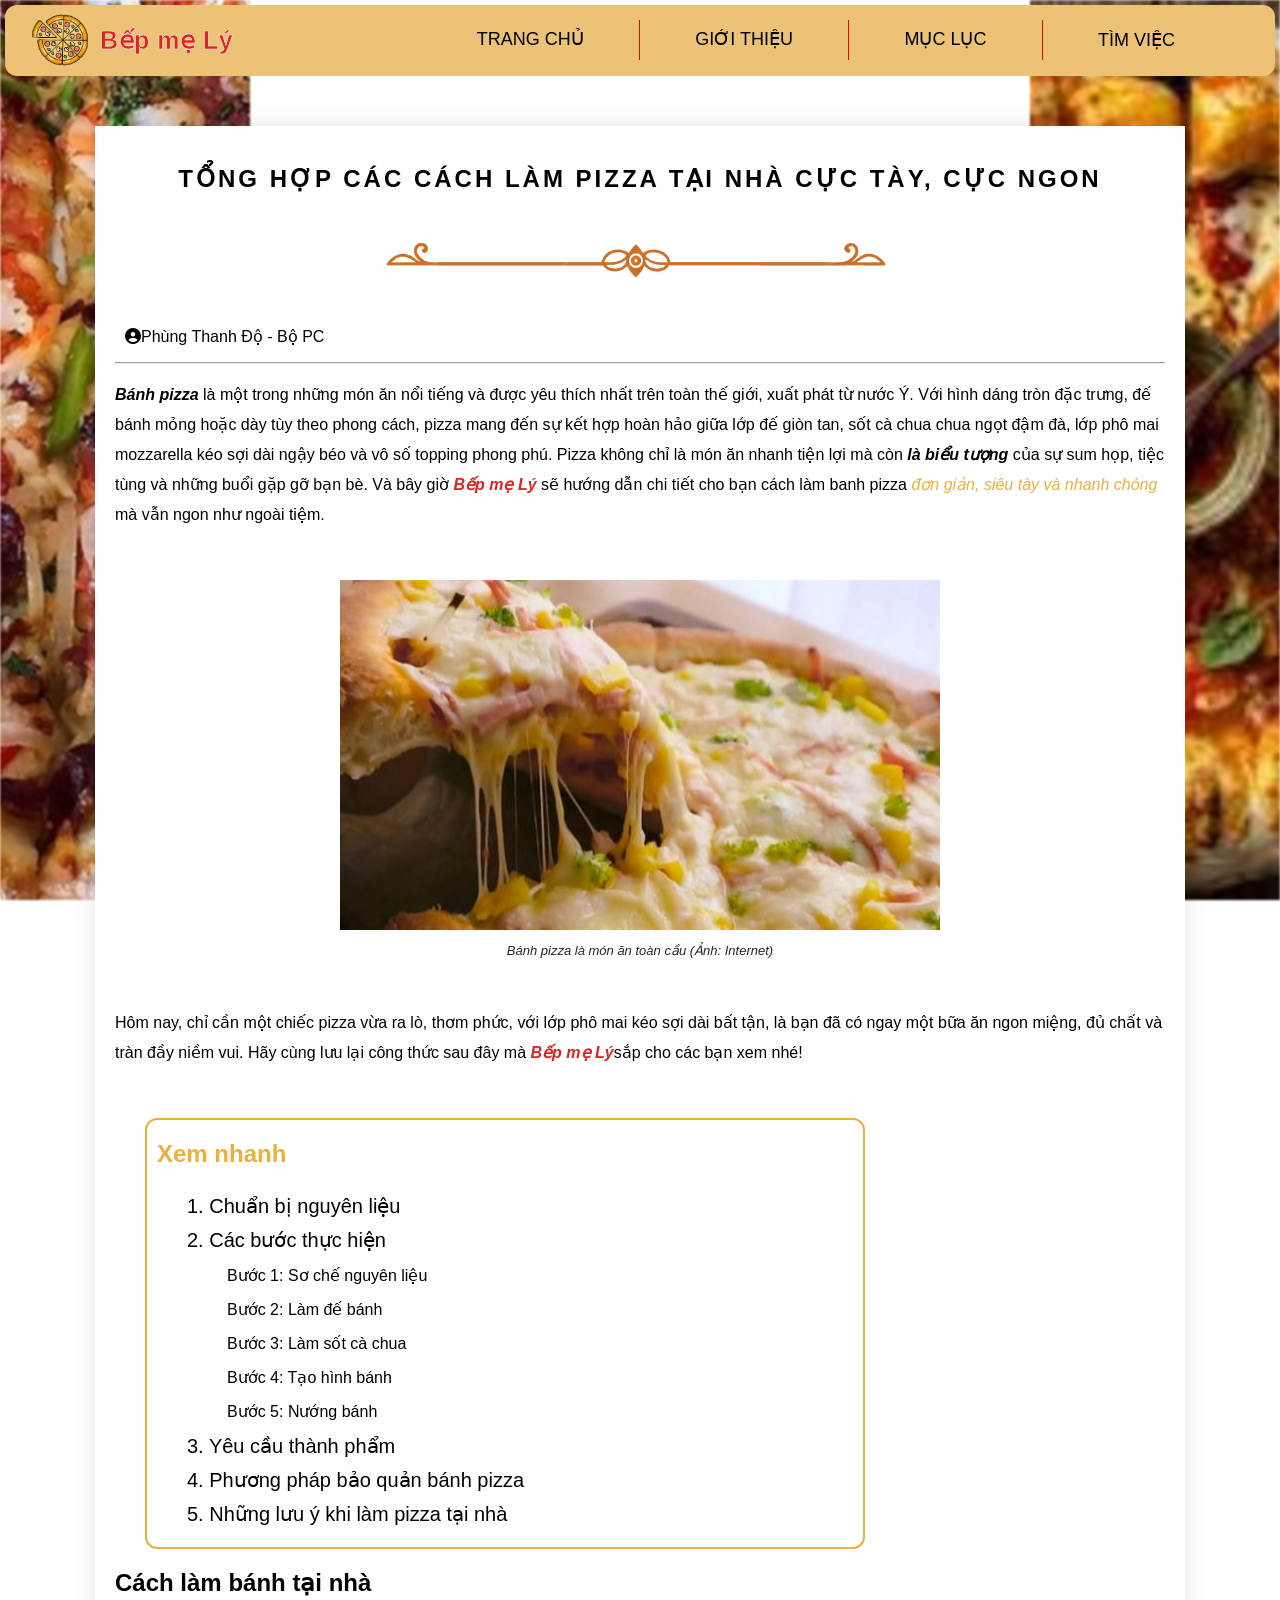
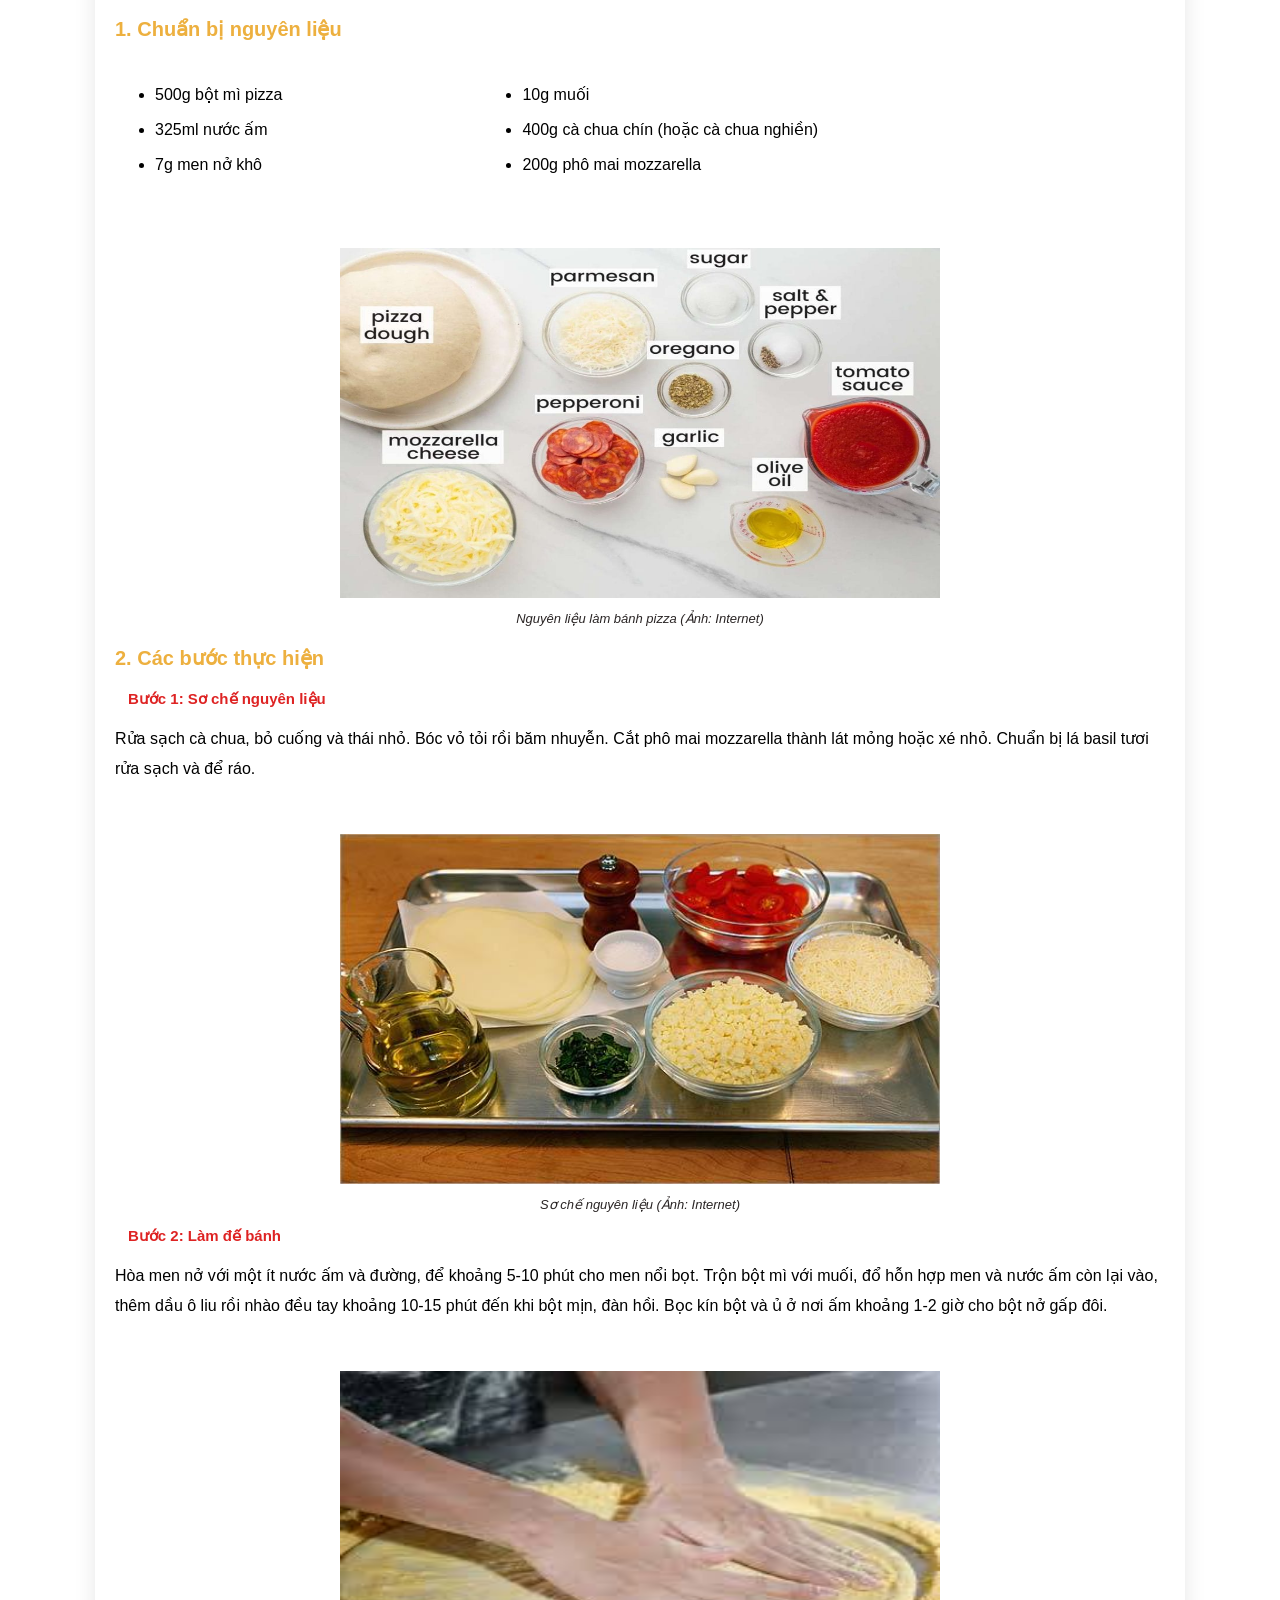
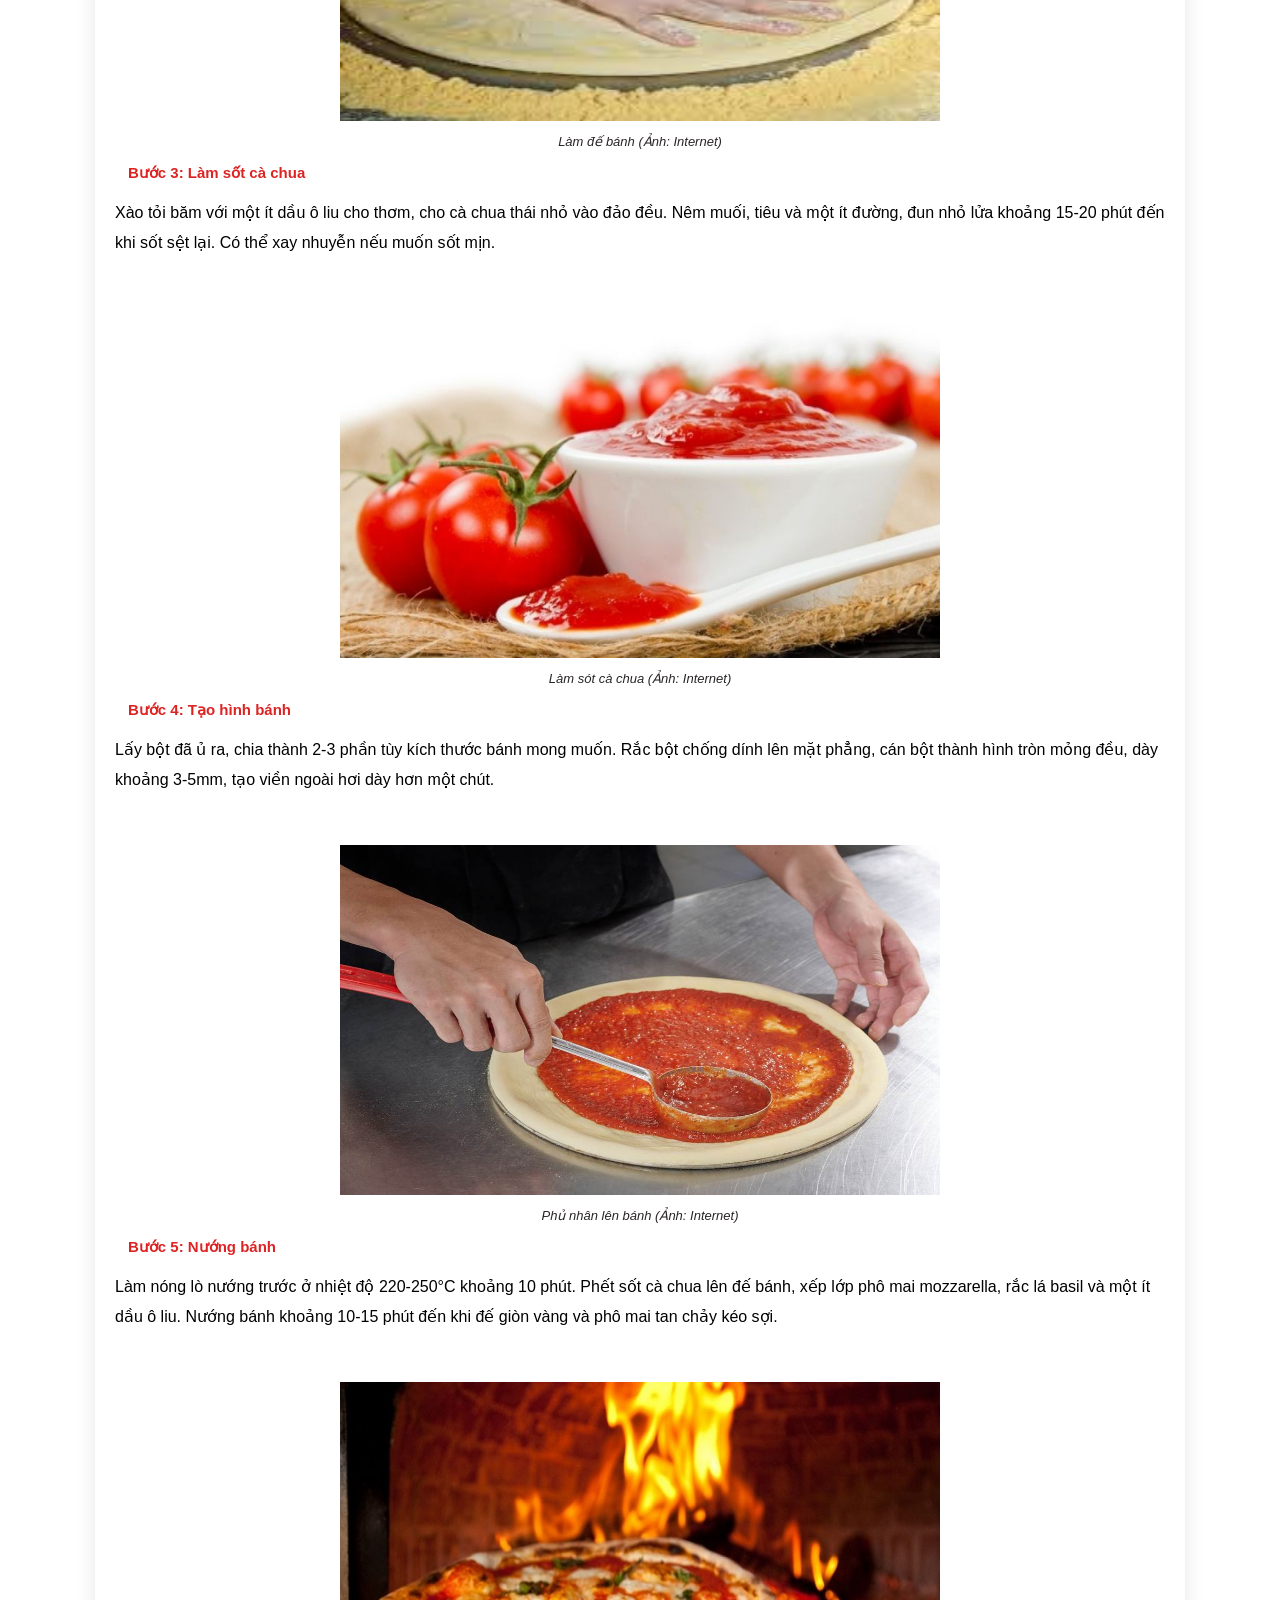
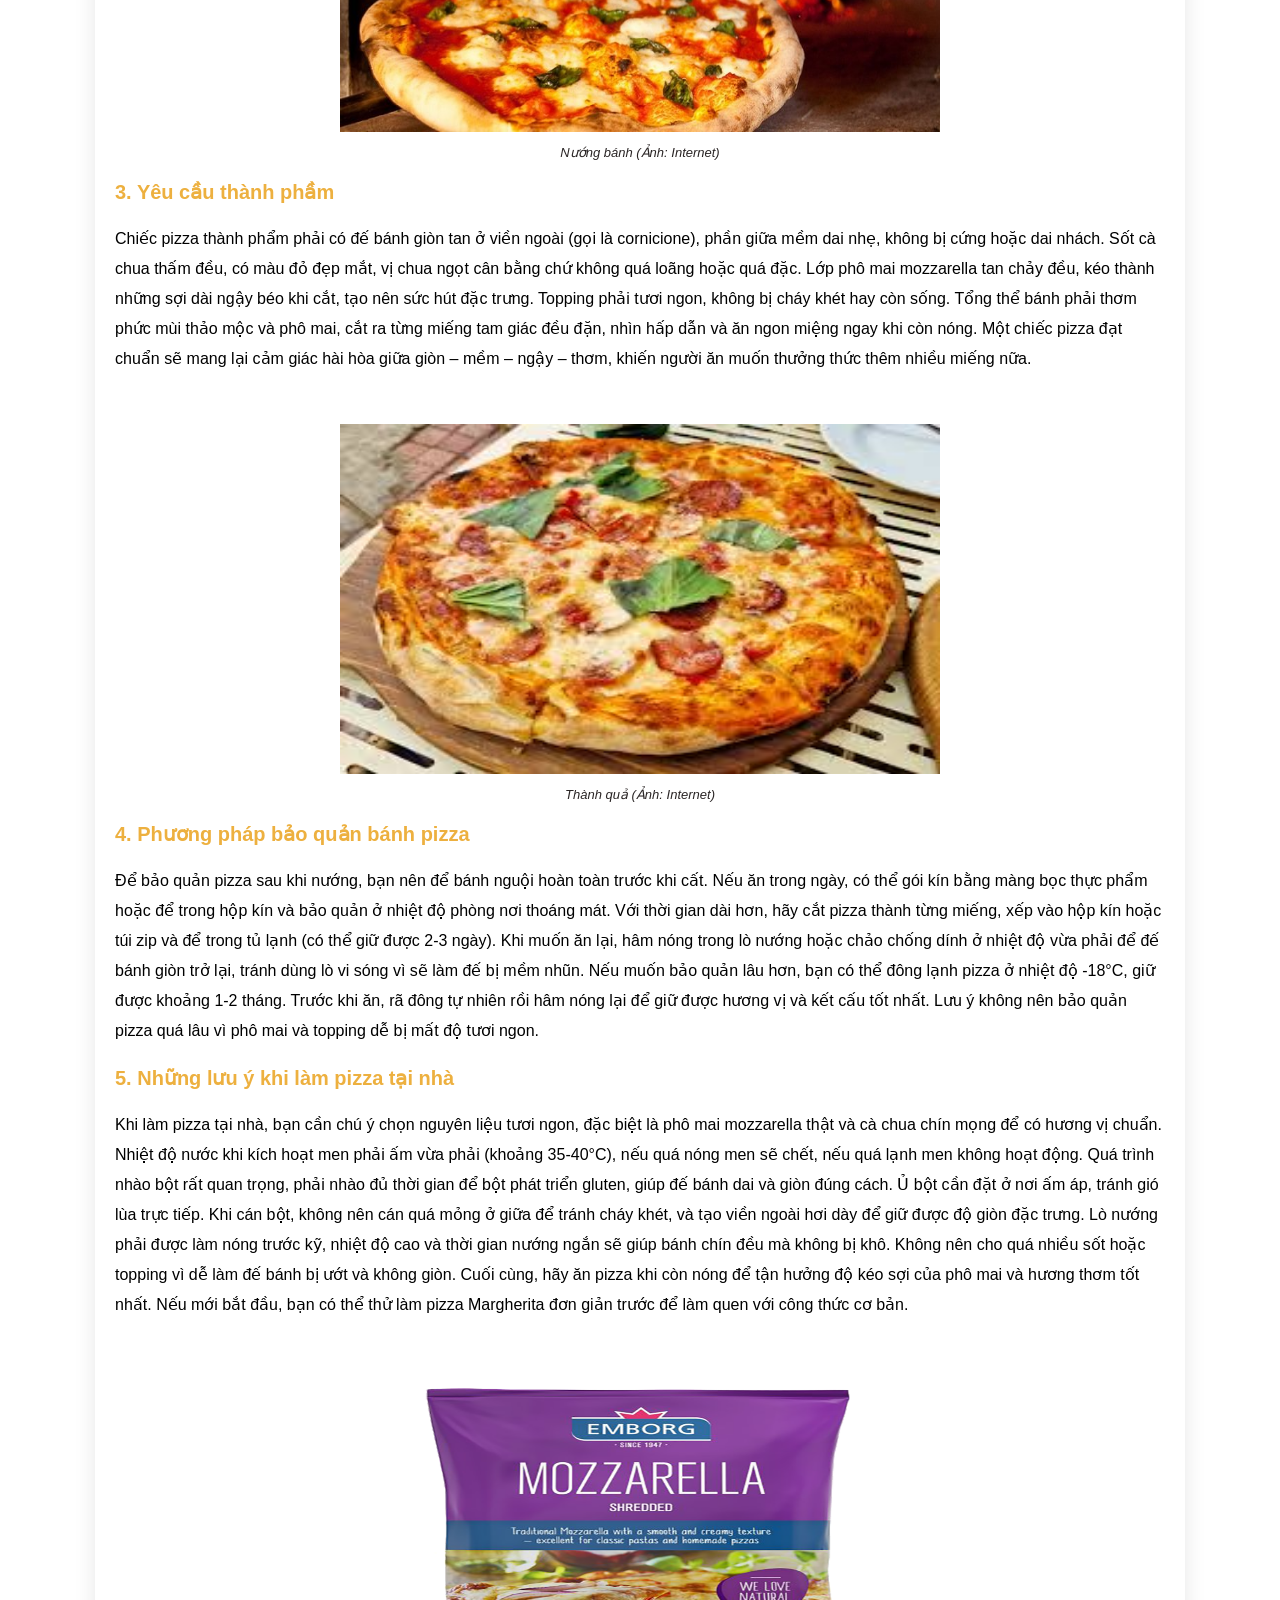
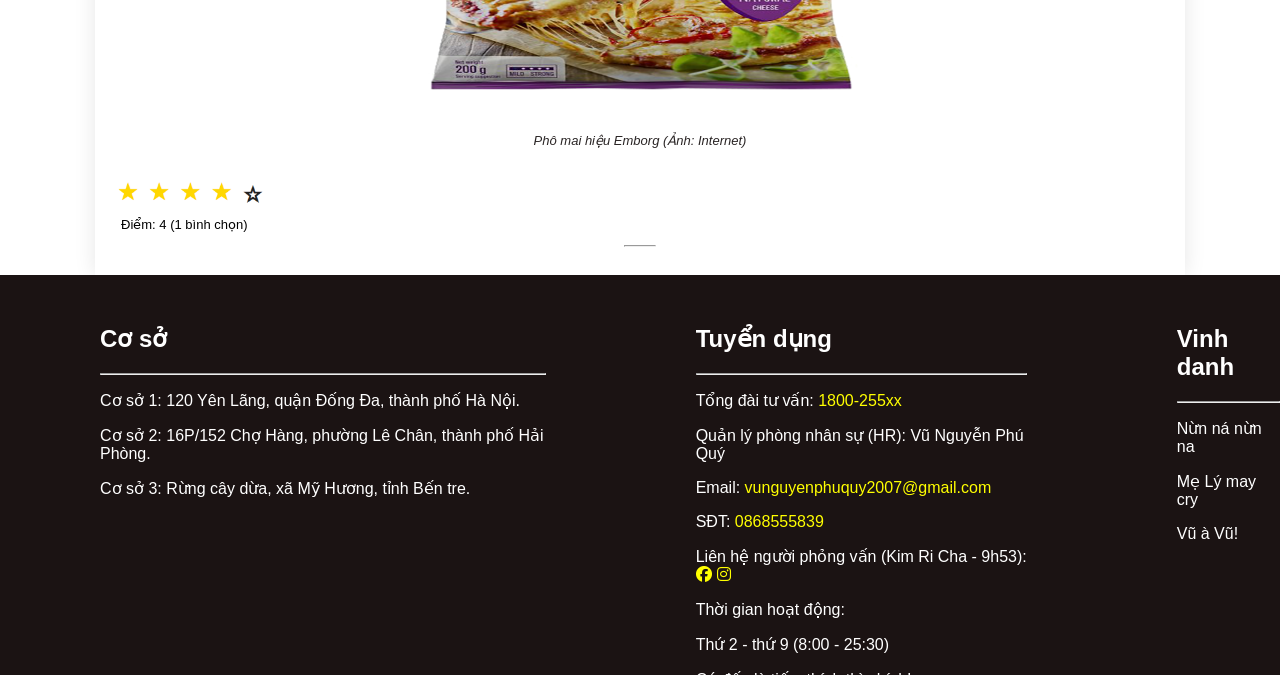
<file: index.html>
<!DOCTYPE html>
<html lang="vi">
<head>
    <meta charset="UTF-8">
    <meta name="viewport" content="width=device-width, initial-scale=1.0">
    <title>Document</title>
    <link rel="stylesheet" href="css.css">
    <link
      href="https://fonts.googleapis.com/css2?family=Poppins:wght@400;600&display=swap"
      rel="stylesheet"
    />
    <link rel="stylesheet" href="https://cdnjs.cloudflare.com/ajax/libs/font-awesome/6.5.0/css/all.min.css">
</head>
<body>
    <nav class="menu">
        <div class="logo">
            <img src="img/images-removebg-preview.png" alt="" class="pizza">
            <h1 class="hocvien">Bếp mẹ Lý</span></h1>
        </div>
        <div class="button">
            <a href="#" class="button1">TRANG CHỦ <span class="line"></span></a>
            <a href="introduce/introduce.html" class="button1">GIỚI THIỆU <span class="line"></span></a>
            <a href="#box" class="button1">MỤC LỤC <span class="line"></span></a>
            <a href="#conatact" class="button1">TÌM VIỆC</a>
        </div>
    </nav>
    <section class="content">
        <div class="side left"></div>
        <div class="side right"></div>
        <div class="container">
            <h1 class="title">TỔNG HỢP CÁC CÁCH LÀM PIZZA TẠI NHÀ CỰC TÀY, CỰC NGON</h1>
            <img class="divider" src="img/Screenshot 2026-04-18 233911.png" alt="">
            <p class="author"><i class="fa-solid fa-user-circle"></i>Phùng Thanh Độ - Bộ PC</p>
            <hr class="split">
            <p class="p1"><span class="banhpizza">Bánh pizza</span> là một trong những món ăn nổi tiếng và được yêu thích nhất trên toàn thế giới, xuất phát từ nước Ý. Với hình dáng tròn đặc trưng, đế bánh mỏng hoặc dày tùy theo phong cách, pizza mang đến sự kết hợp hoàn hảo giữa lớp đế giòn tan, sốt cà chua chua ngọt đậm đà, lớp phô mai mozzarella kéo sợi dài ngậy béo và vô số topping phong phú. Pizza không chỉ là món ăn nhanh tiện lợi mà còn <span class="iconic">là biểu tượng</span> của sự sum họp, tiệc tùng và những buổi gặp gỡ bạn bè. Và bây giờ <span class="person1">Bếp mẹ Lý</span> sẽ hướng dẫn chi tiết cho bạn cách làm banh pizza<span class="atr"> đơn giản, siêu tày và nhanh chóng</span> mà vẫn ngon như ngoài tiệm.</p>
            <img class="picture" src="img/vimage.jpg" alt="">
            <p class="discription"><i>Bánh pizza là món ăn toàn cầu (Ảnh: Internet)</i></p>
            <p class="p2">Hôm nay, chỉ cần một chiếc pizza vừa ra lò, thơm phức, với lớp phô mai kéo sợi dài bất tận, là bạn đã có ngay một bữa ăn ngon miệng, đủ chất và tràn đầy niềm vui. Hãy cùng lưu lại công thức sau đây mà <span class="person1">Bếp mẹ Lý</span>sắp cho các bạn xem nhé!</p>
            <div id="box" class="box">
                <h2>Xem nhanh</h2>
                <ul class="content2">
                    <li class="title2"><a class="active" href="#1">1. Chuẩn bị nguyên liệu</a></li>
                    <li><span class="title1"><a class="active" href="#2">2. Các bước thực hiện</a></span> <ul>
                        <li class="step1"><a class="active1" href="#2-1">Bước 1: Sơ chế nguyên liệu</a></li>
                        <li class="step2"><a class="active1" href="#2-2">Bước 2: Làm đế bánh</a></li>
                        <li class="step3"><a class="active1" href="#2-3">Bước 3: Làm sốt cà chua</a></li>
                        <li class="step4"><a class="active1" href="#2-4">Bước 4: Tạo hình bánh</a></li>
                        <li class="step5"><a class="active1" href="#2-5">Bước 5: Nướng bánh</a></li>
                    </ul></li>
                    <li class="title2"><a class="active" href="#3">3. Yêu cầu thành phẩm</a></li>
                    <li class="title2"><a class="active" href="#4">4. Phương pháp bảo quản bánh pizza</a></li>
                    <li class="title2"><a class="active" href="#5">5. Những lưu ý khi làm pizza tại nhà</a></li>
                </ul>
            </div>
            <h2>Cách làm bánh tại nhà</h2>
            <h3 id="1" class="h3-1">1. Chuẩn bị nguyên liệu</h3>
            <div class="nguyenlieu">
                <ul class="nguyenlieu1">
                    <li>500g bột mì pizza</li>
                    <li>325ml nước ấm</li>
                    <li>7g men nở khô</li>
                </ul>
                <ul class="nguyenlieu2">
                    <li>10g muối</li>
                    <li>400g cà chua chín (hoặc cà chua nghiền)</li>
                    <li>200g phô mai mozzarella</li>
                </ul>
            </div>
            <img class="picture2" src="img/nguyen-lieu-lam-banh-pizza-Pepperoni-1024x768.jpg" alt="">
            <p class="discription"><i>Nguyên liệu làm bánh pizza (Ảnh: Internet)</i></p>
            <h3 id="2" class="h3-2">2. Các bước thực hiện</h3>
            <p id="2-1" class="buoc1"> Bước 1: Sơ chế nguyên liệu</p>
            <p class="p3">Rửa sạch cà chua, bỏ cuống và thái nhỏ. Bóc vỏ tỏi rồi băm nhuyễn. Cắt phô mai mozzarella thành lát mỏng hoặc xé nhỏ. Chuẩn bị lá basil tươi rửa sạch và để ráo.</p>
            <img class="picture3" src="img/nguyen-lieu-lam-pizza.jpg" alt="">
            <p class="discription"><i>Sơ chế nguyên liệu (Ảnh: Internet)</i></p>
            <p id="2-2" class="buoc2"> Bước 2: Làm đế bánh</p>
            <p class="p3">Hòa men nở với một ít nước ấm và đường, để khoảng 5-10 phút cho men nổi bọt. Trộn bột mì với muối, đổ hỗn hợp men và nước ấm còn lại vào, thêm dầu ô liu rồi nhào đều tay khoảng 10-15 phút đến khi bột mịn, đàn hồi. Bọc kín bột và ủ ở nơi ấm khoảng 1-2 giờ cho bột nở gấp đôi.</p>
            <img class="picture4" src="img/debanh.jpg" alt="">
            <p class="discription"><i>Làm đế bánh (Ảnh: Internet)</i></p>
            <p id="2-3" class="buoc3"> Bước 3: Làm sốt cà chua</p>
            <p class="p3">Xào tỏi băm với một ít dầu ô liu cho thơm, cho cà chua thái nhỏ vào đảo đều. Nêm muối, tiêu và một ít đường, đun nhỏ lửa khoảng 15-20 phút đến khi sốt sệt lại. Có thể xay nhuyễn nếu muốn sốt mịn.</p>
            <img class="picture4" src="img/2-cach-lam-sot-ca-chua-bo-duong-cho-nhieu-mon-an-khac-nhau-202201171137203759.jpg" alt="">
            <p class="discription"><i>Làm sót cà chua (Ảnh: Internet)</i></p>
            <p id="2-4" class="buoc4">Bước 4: Tạo hình bánh</p>
            <p class="p3">Lấy bột đã ủ ra, chia thành 2-3 phần tùy kích thước bánh mong muốn. Rắc bột chống dính lên mặt phẳng, cán bột thành hình tròn mỏng đều, dày khoảng 3-5mm, tạo viền ngoài hơi dày hơn một chút.</p>
            <img class="picture3" src="img/phu-nhan-banh-pizza-bo.jpg" alt="">
            <p class="discription"><i>Phủ nhân lên bánh (Ảnh: Internet)</i></p>
            <p id="2-5" class="buoc5">Bước 5: Nướng bánh</p>
            <p class="p3">Làm nóng lò nướng trước ở nhiệt độ 220-250°C khoảng 10 phút. Phết sốt cà chua lên đế bánh, xếp lớp phô mai mozzarella, rắc lá basil và một ít dầu ô liu. Nướng bánh khoảng 10-15 phút đến khi đế giòn vàng và phô mai tan chảy kéo sợi.</p>
            <img class="picture4" src="img/auvietcatering-pizza-nuong-cui.jpg" alt="">
            <p class="discription"><i>Nướng bánh (Ảnh: Internet)</i></p>
            <h3 id="3" class="h3-2">3. Yêu cầu thành phầm</h3>
            <p class="p3">Chiếc pizza thành phẩm phải có đế bánh giòn tan ở viền ngoài (gọi là cornicione), phần giữa mềm dai nhẹ, không bị cứng hoặc dai nhách. Sốt cà chua thấm đều, có màu đỏ đẹp mắt, vị chua ngọt cân bằng chứ không quá loãng hoặc quá đặc. Lớp phô mai mozzarella tan chảy đều, kéo thành những sợi dài ngậy béo khi cắt, tạo nên sức hút đặc trưng. Topping phải tươi ngon, không bị cháy khét hay còn sống. Tổng thể bánh phải thơm phức mùi thảo mộc và phô mai, cắt ra từng miếng tam giác đều đặn, nhìn hấp dẫn và ăn ngon miệng ngay khi còn nóng. Một chiếc pizza đạt chuẩn sẽ mang lại cảm giác hài hòa giữa giòn – mềm – ngậy – thơm, khiến người ăn muốn thưởng thức thêm nhiều miếng nữa.</p>
            <img class="picture3" src="img/cornicione).jpg" alt="">
            <p class="discription"><i>Thành quả (Ảnh: Internet)</i></p>
            <h3 id="4" class="h3-2">4. Phương pháp bảo quản bánh pizza</h3>
            <p class="p3">Để bảo quản pizza sau khi nướng, bạn nên để bánh nguội hoàn toàn trước khi cất. Nếu ăn trong ngày, có thể gói kín bằng màng bọc thực phẩm hoặc để trong hộp kín và bảo quản ở nhiệt độ phòng nơi thoáng mát. Với thời gian dài hơn, hãy cắt pizza thành từng miếng, xếp vào hộp kín hoặc túi zip và để trong tủ lạnh (có thể giữ được 2-3 ngày). Khi muốn ăn lại, hâm nóng trong lò nướng hoặc chảo chống dính ở nhiệt độ vừa phải để đế bánh giòn trở lại, tránh dùng lò vi sóng vì sẽ làm đế bị mềm nhũn. Nếu muốn bảo quản lâu hơn, bạn có thể đông lạnh pizza ở nhiệt độ -18°C, giữ được khoảng 1-2 tháng. Trước khi ăn, rã đông tự nhiên rồi hâm nóng lại để giữ được hương vị và kết cấu tốt nhất. Lưu ý không nên bảo quản pizza quá lâu vì phô mai và topping dễ bị mất độ tươi ngon.</p>
            <h3 id="5" class="h3-2">5. Những lưu ý khi làm pizza tại nhà</h3>
            <p class="p3">Khi làm pizza tại nhà, bạn cần chú ý chọn nguyên liệu tươi ngon, đặc biệt là phô mai mozzarella thật và cà chua chín mọng để có hương vị chuẩn. Nhiệt độ nước khi kích hoạt men phải ấm vừa phải (khoảng 35-40°C), nếu quá nóng men sẽ chết, nếu quá lạnh men không hoạt động. Quá trình nhào bột rất quan trọng, phải nhào đủ thời gian để bột phát triển gluten, giúp đế bánh dai và giòn đúng cách. Ủ bột cần đặt ở nơi ấm áp, tránh gió lùa trực tiếp. Khi cán bột, không nên cán quá mỏng ở giữa để tránh cháy khét, và tạo viền ngoài hơi dày để giữ được độ giòn đặc trưng. Lò nướng phải được làm nóng trước kỹ, nhiệt độ cao và thời gian nướng ngắn sẽ giúp bánh chín đều mà không bị khô. Không nên cho quá nhiều sốt hoặc topping vì dễ làm đế bánh bị ướt và không giòn. Cuối cùng, hãy ăn pizza khi còn nóng để tận hưởng độ kéo sợi của phô mai và hương thơm tốt nhất. Nếu mới bắt đầu, bạn có thể thử làm pizza Margherita đơn giản trước để làm quen với công thức cơ bản.</p>
            <img class="picture4" src="img/_10101096__pho_mai_mozzarella_bao_hieu_emborg_200g_-2_82087ccd9f934ee2bc1d3988ab404605.png" alt="">
            <p class="discription"><i>Phô mai hiệu Emborg (Ảnh: Internet)</i></p>
            <img class="danhgia" src="img/danh-gia.png" alt="">
            <p class="binhchon">Điểm: 4 (1 bình chọn)</p>
            <hr class="final">
        </div>
    </section>
    <section id="conatact" class="contact">
        <div class="places">
            <h2>Cơ sở</h2>
            <hr>
            <p>Cơ sở 1: 120 Yên Lãng, quận Đống Đa, thành phố Hà Nội.</p>
            <p>Cơ sở 2: 16P/152 Chợ Hàng, phường Lê Chân, thành phố Hải Phòng.</p>
            <p>Cơ sở 3: Rừng cây dừa, xã Mỹ Hương, tỉnh Bến tre.</p>
        </div>
        <div class="recruit">
            <h2>Tuyển dụng</h2>
            <hr>
            <p>Tổng đài tư vấn: <a class="link" href="tel:+8468555839" target="_blank">1800-255xx</a></p>
            <p>Quản lý phòng nhân sự (HR): Vũ Nguyễn Phú Quý</p>
            <p>Email: <a class="link" href="mailto:vunguyenphuquy2007@gmail.com" target="_blank">vunguyenphuquy2007@gmail.com</a></p>
            <p>SĐT: <a class="link" href="tel:+8468555839" target="_blank">0868555839</a></p>
            <p>Liên hệ người phỏng vấn (Kim Ri Cha - 9h53): <a class="face" href="https://www.facebook.com/share/1Kur3Vkb1z/" target="_blank"><i class="fa-brands fa-facebook"></i></a><a class="insta" href="https://www.instagram.com/cristiano?igsh=b2NnM2I4dTc5aWx2"><i class="fa-brands fa-instagram"></i></a></p>
            <p>Thời gian hoạt động:</p>
            <p>Thứ 2 - thứ 9 (8:00 - 25:30)</p>
            <p>Cứ đến là tiếp, thích thì nhích!</p>
        </div>
            <div class="honnor">
                <h2>Vinh danh</h2>
                <hr>
                <p>Nừn ná nừn na</p>
                <p>Mẹ Lý may cry</p>
                <p>Vũ à Vũ!</p>
            </div>
    </section>
</body>
</html>
</file>
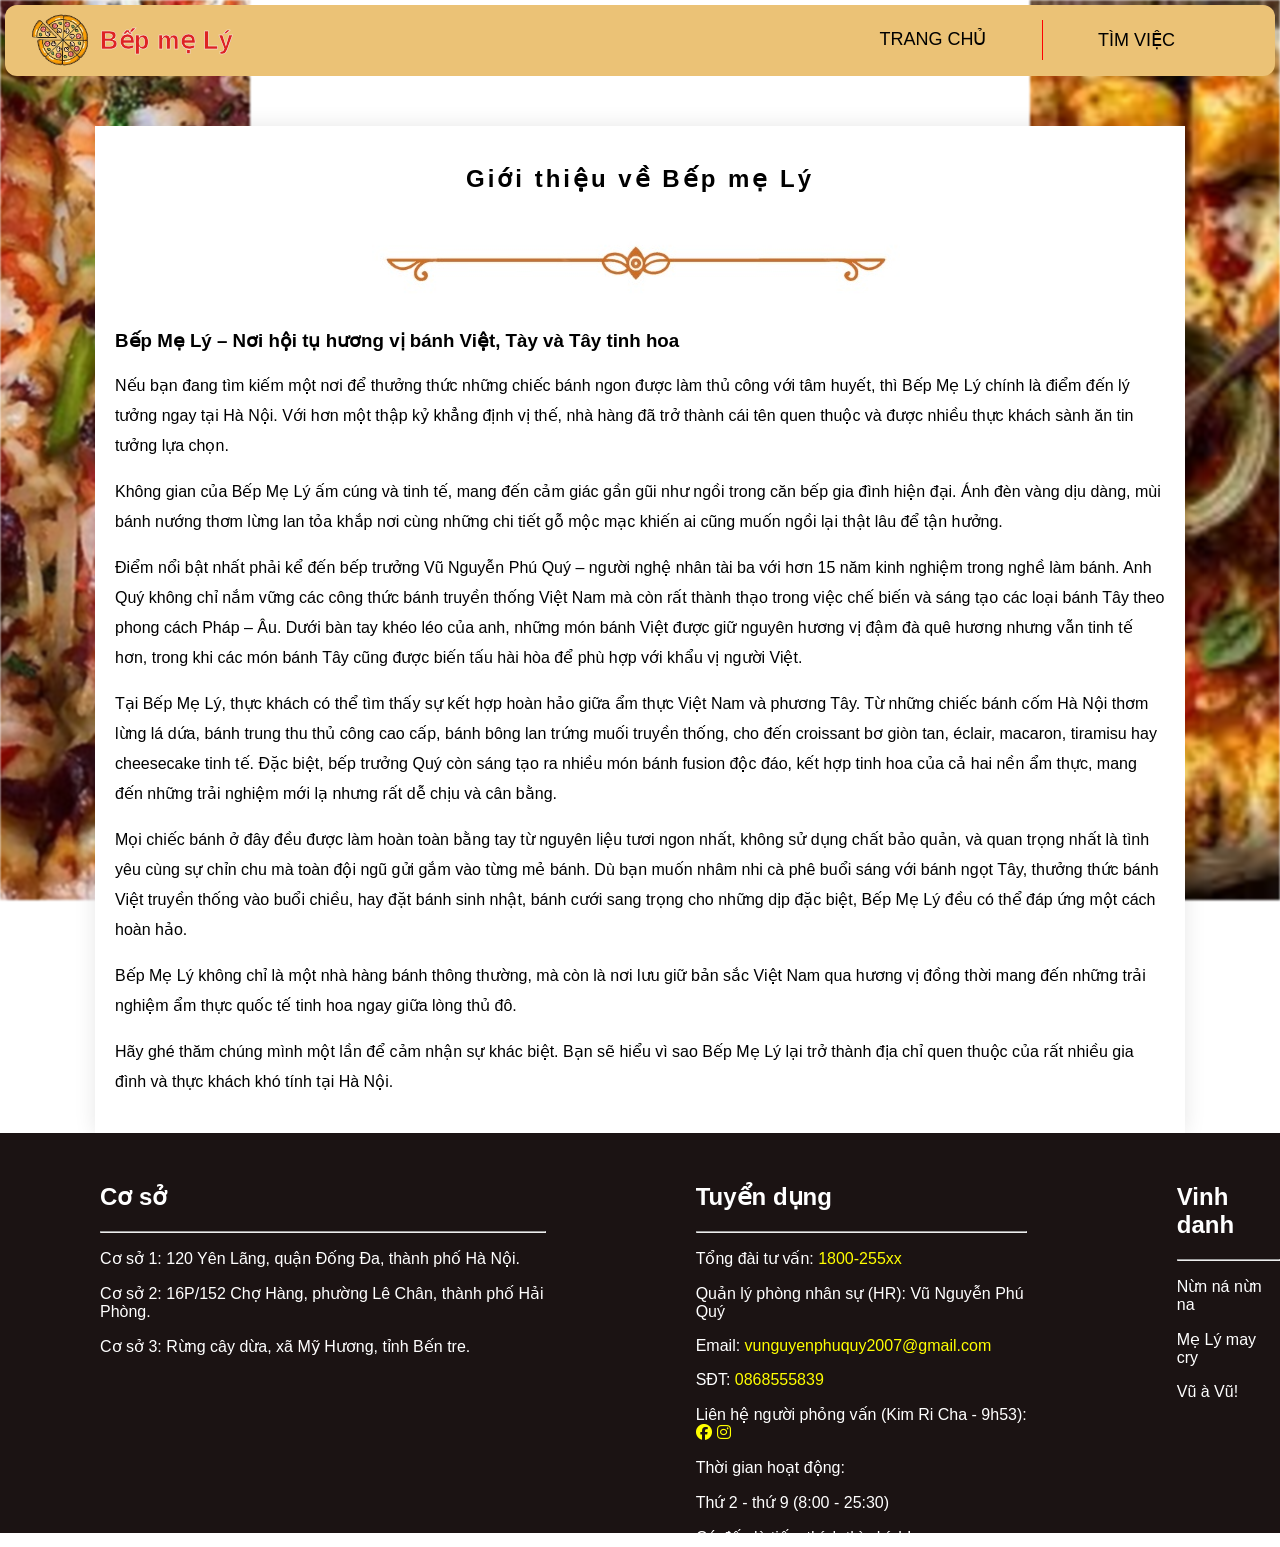
<file: introduce/introduce.html>
<!DOCTYPE html>
<html lang="vi">
<head>
    <meta charset="UTF-8">
    <meta name="viewport" content="width=device-width, initial-scale=1.0">
    <title>Document</title>
    <link rel="stylesheet" href="css2.css">
    <link
      href="https://fonts.googleapis.com/css2?family=Poppins:wght@400;600&display=swap"
      rel="stylesheet"
    />
    <link rel="stylesheet" href="https://cdnjs.cloudflare.com/ajax/libs/font-awesome/6.5.0/css/all.min.css">
</head>
<body>
    <nav class="menu">
        <div class="logo">
            <img src="../img/images-removebg-preview.png" alt="" class="pizza">
            <h1 class="hocvien">Bếp mẹ Lý</span></h1>
        </div>
        <div class="button">
            <a href="../index.html" class="button1">TRANG CHỦ <span class="line"></span></a>
            <a href="#conatact" class="button1">TÌM VIỆC</a>
        </div>
    </nav>
    <section class="content">
        <div class="side left"></div>
        <div class="side right"></div>
        <div class="container">
            <h1 class="title">Giới thiệu về Bếp mẹ Lý</h1>
            <img class="divider" src="../img/endingdiviver.jpg" alt="">
            <h3>Bếp Mẹ Lý – Nơi hội tụ hương vị bánh Việt, Tày và Tây tinh hoa</h3>
            <p class="p3">Nếu bạn đang tìm kiếm một nơi để thưởng thức những chiếc bánh ngon được làm thủ công với tâm huyết, thì Bếp Mẹ Lý chính là điểm đến lý tưởng ngay tại Hà Nội. Với hơn một thập kỷ khẳng định vị thế, nhà hàng đã trở thành cái tên quen thuộc và được nhiều thực khách sành ăn tin tưởng lựa chọn.</p>
            <p class="p3">Không gian của Bếp Mẹ Lý ấm cúng và tinh tế, mang đến cảm giác gần gũi như ngồi trong căn bếp gia đình hiện đại. Ánh đèn vàng dịu dàng, mùi bánh nướng thơm lừng lan tỏa khắp nơi cùng những chi tiết gỗ mộc mạc khiến ai cũng muốn ngồi lại thật lâu để tận hưởng.</p>
            <p class="p3">Điểm nổi bật nhất phải kể đến bếp trưởng Vũ Nguyễn Phú Quý – người nghệ nhân tài ba với hơn 15 năm kinh nghiệm trong nghề làm bánh. Anh Quý không chỉ nắm vững các công thức bánh truyền thống Việt Nam mà còn rất thành thạo trong việc chế biến và sáng tạo các loại bánh Tây theo phong cách Pháp – Âu. Dưới bàn tay khéo léo của anh, những món bánh Việt được giữ nguyên hương vị đậm đà quê hương nhưng vẫn tinh tế hơn, trong khi các món bánh Tây cũng được biến tấu hài hòa để phù hợp với khẩu vị người Việt.</p>
            <p class="p3">Tại Bếp Mẹ Lý, thực khách có thể tìm thấy sự kết hợp hoàn hảo giữa ẩm thực Việt Nam và phương Tây. Từ những chiếc bánh cốm Hà Nội thơm lừng lá dứa, bánh trung thu thủ công cao cấp, bánh bông lan trứng muối truyền thống, cho đến croissant bơ giòn tan, éclair, macaron, tiramisu hay cheesecake tinh tế. Đặc biệt, bếp trưởng Quý còn sáng tạo ra nhiều món bánh fusion độc đáo, kết hợp tinh hoa của cả hai nền ẩm thực, mang đến những trải nghiệm mới lạ nhưng rất dễ chịu và cân bằng.</p>
            <p class="p3">Mọi chiếc bánh ở đây đều được làm hoàn toàn bằng tay từ nguyên liệu tươi ngon nhất, không sử dụng chất bảo quản, và quan trọng nhất là tình yêu cùng sự chỉn chu mà toàn đội ngũ gửi gắm vào từng mẻ bánh. Dù bạn muốn nhâm nhi cà phê buổi sáng với bánh ngọt Tây, thưởng thức bánh Việt truyền thống vào buổi chiều, hay đặt bánh sinh nhật, bánh cưới sang trọng cho những dịp đặc biệt, Bếp Mẹ Lý đều có thể đáp ứng một cách hoàn hảo.</p>
            <p class="p3">Bếp Mẹ Lý không chỉ là một nhà hàng bánh thông thường, mà còn là nơi lưu giữ bản sắc Việt Nam qua hương vị đồng thời mang đến những trải nghiệm ẩm thực quốc tế tinh hoa ngay giữa lòng thủ đô.</p>
            <p class="p3">Hãy ghé thăm chúng mình một lần để cảm nhận sự khác biệt. Bạn sẽ hiểu vì sao Bếp Mẹ Lý lại trở thành địa chỉ quen thuộc của rất nhiều gia đình và thực khách khó tính tại Hà Nội.</p>
        </div>
    </section>
    <section id="conatact" class="contact">
        <div class="places">
            <h2>Cơ sở</h2>
            <hr>
            <p>Cơ sở 1: 120 Yên Lãng, quận Đống Đa, thành phố Hà Nội.</p>
            <p>Cơ sở 2: 16P/152 Chợ Hàng, phường Lê Chân, thành phố Hải Phòng.</p>
            <p>Cơ sở 3: Rừng cây dừa, xã Mỹ Hương, tỉnh Bến tre.</p>
        </div>
        <div class="recruit">
            <h2>Tuyển dụng</h2>
            <hr>
            <p>Tổng đài tư vấn: <a class="link" href="tel:+8468555839" target="_blank">1800-255xx</a></p>
            <p>Quản lý phòng nhân sự (HR): Vũ Nguyễn Phú Quý</p>
            <p>Email: <a class="link" href="mailto:vunguyenphuquy2007@gmail.com" target="_blank">vunguyenphuquy2007@gmail.com</a></p>
            <p>SĐT: <a class="link" href="tel:+8468555839" target="_blank">0868555839</a></p>
            <p>Liên hệ người phỏng vấn (Kim Ri Cha - 9h53): <a class="face" href="https://www.facebook.com/share/1Kur3Vkb1z/" target="_blank"><i class="fa-brands fa-facebook"></i></a><a class="insta" href="https://www.instagram.com/cristiano?igsh=b2NnM2I4dTc5aWx2"><i class="fa-brands fa-instagram"></i></a></p>
            <p>Thời gian hoạt động:</p>
            <p>Thứ 2 - thứ 9 (8:00 - 25:30)</p>
            <p>Cứ đến là tiếp, thích thì nhích!</p>
        </div>
            <div class="honnor">
                <h2>Vinh danh</h2>
                <hr>
                <p>Nừn ná nừn na</p>
                <p>Mẹ Lý may cry</p>
                <p>Vũ à Vũ!</p>
            </div>
    </section>
</body>
</html>
</file>
<file: css.css>
.menu{background-color: rgb(235, 194, 118); display: flex; align-items: center; justify-content: space-between; border-radius: 12px; position: sticky; margin: 0%; font-family: Arial, Helvetica, sans-serif; position: sticky; top: 0%; margin: 5px;}
.button{display: flex; justify-content: space-between; gap: 55px; margin-right: 100px; font-size: large; align-items: center;}
.button1:hover{color: rgb(222, 5, 5);}
a{text-decoration: none; color: black;}
.line{display: inline-block; width: 1.5px; height: 40px; background: red; margin-left: 50px; vertical-align: middle;}
.hocvien{color: rgb(222, 35, 35); -webkit-text-stroke: 0.5px #f8f8f8; margin-left; ; font-size: 25px; letter-spacing: 0.5px;}
.pizza{width: 70px; height: 70px; background-color: rgb(235, 194, 118);}
.logo{display: flex; align-items: center; gap: 5px; justify-content: center; margin-left: 20px;}
.title{display: flex; align-items: center; justify-content: center; letter-spacing: 3px;}
.content{margin-top: 50px; font-family: Arial, Helvetica, sans-serif;}
.divider{ justify-content: center; align-items: center; display: block; margin: 0 auto; margin-top: 1px;}
.side {
  position: fixed;
  top: 0;
  width: 250px;
  height: 100%;
  background-size: cover;
  background-position: center;
  z-index: -1;
  filter: blur(1px)
}

.left {
  left: 0;
  background-image: url("img/surf-n-turf-trio.jpg");
}

.right {
  right: 0;
  background-image: url("img/images\ \(1\).jpg");
}

/* phần giữa */
.container {
  max-width: 1050px;
  margin: 0 auto;
  background: white;
  padding: 20px;
  box-shadow: 0 0 20px rgba(0,0,0,0.1)
}
.author{margin-left: 10px; }
.split{color: rgb(233, 210, 210)}
.p1{font-family: Arial, Helvetica, sans-serif; font-size: medium; line-height: 30px;}
.banhpizza{font-weight: bold; font-style: italic;}
.iconic{font-weight: bold; font-style: italic;}
.person1{color: rgb(222, 35, 35); font-weight: bold; font-style: italic;}
.atr{color: rgb(237, 176, 63); font-style: italic;}
.picture{display: block; justify-content: center; align-items: center; margin: auto; width: 600px; height: 350px; margin-top: 50px;}
.discription{display: flex; align-items: center; color: rgb(42, 37, 37); justify-content: center; font-size: small;}
.p2{ font-size: medium; line-height: 30px; margin-top: 50px;}
.box{margin-top: 50px; margin-left: 30px; margin-right: 300px; display: flex; border-radius: 12px; background: white; border: 2px solid rgb(237, 176, 63); height: fit-content; flex-direction: column;}
.box h2{text-decoration: none; color: rgb(237, 176, 63); margin-left: 10px;}
html{scroll-behavior: smooth;}
.content2{margin-top: 1px; line-height: 34px;}
.title1{font-size: 20px; }
.title2{font-size: 20px;}

.box ul{list-style: none;}
.nguyenlieu{display: flex; gap: 200px; line-height: 35px; font-size: medium;}
.h3-1{ color: rgb(237, 176, 63);font-size: 20px;}
.picture2{display:block; justify-content: center; align-items: center; margin: auto; width: 600px; height: 350px; margin-top: 50px;}
.h3-2{ color: rgb(237, 176, 63);font-size: 20px;}
.p3{font-size: medium; line-height: 30px;}
.buoc1{color: rgb(222, 35, 35); font-weight: bold; font-size: 15px; margin-left: 13px;}
.buoc2{color: rgb(222, 35, 35); font-weight: bold; font-size: 15px; margin-left: 13px;}
.buoc3{color: rgb(222, 35, 35); font-weight: bold; font-size: 15px; margin-left: 13px;}
.buoc4{color: rgb(222, 35, 35); font-weight: bold; font-size: 15px; margin-left: 13px;}
.buoc5{color: rgb(222, 35, 35); font-weight: bold; font-size: 15px; margin-left: 13px;}
.picture3{display:block; justify-content: center; align-items: center; margin: auto; width: 600px; height: 350px; margin-top: 50px;}
.picture4{display:block; justify-content: center; align-items: center; margin: auto; width: 600px; height: 350px; margin-top: 50px;}
.active:hover{color: rgb(237, 176, 63); font-weight: bold;}
.active1:hover{color: rgb(222, 35, 35); font-weight: bold;}
.danhgia{margin-top: 20px; height: 30px;}
.binhchon{margin-top: 2px; font-size: small; margin-left: 6px;}
.final{width:30px;}
.contact{background-color: rgb(27, 19, 19); width: 100%; height: 400px; margin 0; max-width: 100%; display: flex; ; font-family: Arial, Helvetica, sans-serif; color: white; }
body{margin: 0;}
.recruit{margin-left: 150px; margin-top: 30px;}
.places{margin-left: 100px; margin-top: 30px;}
.honnor{margin-left: 150px; margin-top: 30px;}
.link{color: yellow; text-decoration: none; }
.face{width: 80px; height: 80px; color:yellow;}
.insta{width: 80px; height: 80px; color:yellow; margin-left: 5px;}
</file>
<file: introduce/css2.css>
.menu{background-color: rgb(235, 194, 118); display: flex; align-items: center; justify-content: space-between; border-radius: 12px; position: sticky; margin: 0%; font-family: Arial, Helvetica, sans-serif; position: sticky; top: 0%; margin: 5px;}
.button{display: flex; justify-content: space-between; gap: 55px; margin-right: 100px; font-size: large; align-items: center;}
.button1:hover{color: rgb(222, 5, 5);}
a{text-decoration: none; color: black;}
.line{display: inline-block; width: 1.5px; height: 40px; background: red; margin-left: 50px; vertical-align: middle;}
.hocvien{color: rgb(222, 35, 35); -webkit-text-stroke: 0.5px #f8f8f8; margin-left; ; font-size: 25px; letter-spacing: 0.5px;}
.pizza{width: 70px; height: 70px; background-color: rgb(235, 194, 118);}
.logo{display: flex; align-items: center; gap: 5px; justify-content: center; margin-left: 20px;}
body{margin: 0;}
.content{margin-top: 50px; font-family: Arial, Helvetica, sans-serif;}
.divider{ justify-content: center; align-items: center; display: block; margin: 0 auto; margin-top: 1px;}
.side {
  position: fixed;
  top: 0;
  width: 250px;
  height: 100%;
  background-size: cover;
  background-position: center;
  z-index: -1;
  filter: blur(1px)
}

.left {
  left: 0;
  background-image: url("../img/surf-n-turf-trio.jpg");
}

.right {
  right: 0;
  background-image: url("../img/images\ \(1\).jpg");
}

/* phần giữa */
.container {
  max-width: 1050px;
  margin: 0 auto;
  background: white;
  padding: 20px;
  box-shadow: 0 0 20px rgba(0,0,0,0.1)
}
.title{; align-items: center; justify-content: center; letter-spacing: 3px; text-align: center;}
.p3{font-size: medium; line-height: 30px;}
.active:hover{color: rgb(237, 176, 63); font-weight: bold;}
.active1:hover{color: rgb(222, 35, 35); font-weight: bold;}
.danhgia{margin-top: 20px; height: 30px;}
.binhchon{margin-top: 2px; font-size: small; margin-left: 6px;}
.final{width:30px;}
.contact{background-color: rgb(27, 19, 19); width: 100%; height: 400px; margin 0; max-width: 100%; display: flex; ; font-family: Arial, Helvetica, sans-serif; color: white; }
body{margin: 0;}
.recruit{margin-left: 150px; margin-top: 30px;}
.places{margin-left: 100px; margin-top: 30px;}
.honnor{margin-left: 150px; margin-top: 30px;}
.link{color: yellow; text-decoration: none; }
.face{width: 80px; height: 80px; color:yellow;}
.insta{width: 80px; height: 80px; color:yellow; margin-left: 5px;}
html{scroll-behavior: smooth;}
</file>
